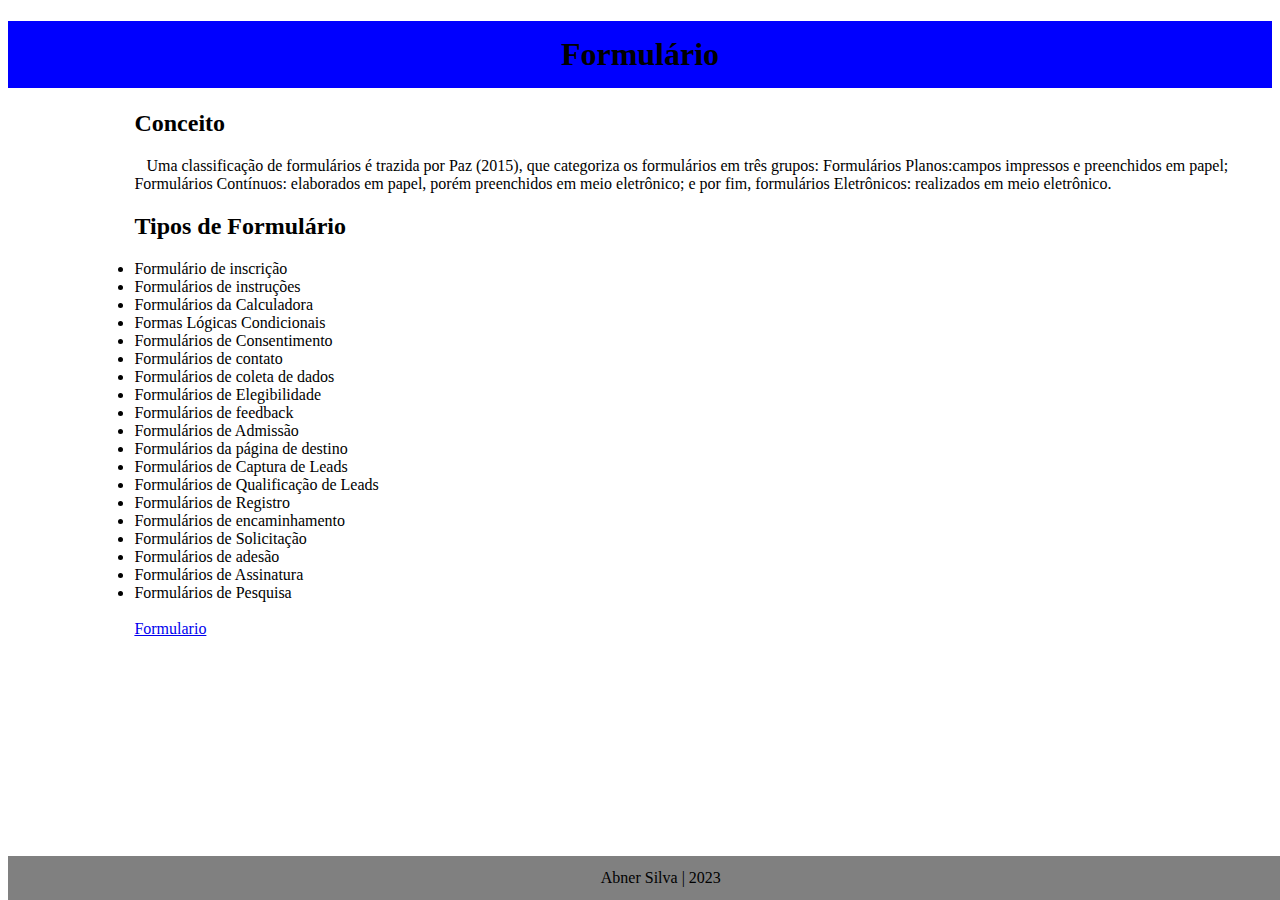
<file: index.html>
<!DOCTYPE html>
<html lang="en">

<head>
    <link rel="stylesheet" href="style.css">
    <meta charset="UTF-8">
    <meta name="viewport" content="width=device-width, initial-scale=1.0">
    <title>Formulário</title>
</head>

<body>
    <div class="container">
        <header class="header">
            <h1 class="Titulo">Formulário</h1>
        </header>




        <main class="content">

            <h2>Conceito</h2>

            <p>&nbsp;&nbsp;&nbsp;Uma classificação de formulários é trazida por Paz (2015), que categoriza os
                formulários em três grupos: Formulários Planos:campos impressos e preenchidos em papel; Formulários
                Contínuos: elaborados em papel, porém preenchidos em meio eletrônico; e por fim, formulários
                Eletrônicos: realizados em meio eletrônico.</p>

            <h2>Tipos de Formulário</h2>

            <li>Formulário de inscrição</li>
            <li>Formulários de instruções</li>
            <li>Formulários da Calculadora</li>
            <li>Formas Lógicas Condicionais</li>
            <li>Formulários de Consentimento</li>
            <li>Formulários de contato</li>
            <li>Formulários de coleta de dados</li>
            <li>Formulários de Elegibilidade</li>
            <li> Formulários de feedback</li>
            <li>Formulários de Admissão</li>
            <li>Formulários da página de destino</li>
            <li> Formulários de Captura de Leads</li>
            <li>Formulários de Qualificação de Leads</li>
            <li> Formulários de Registro</li>
            <li>Formulários de encaminhamento</li>
            <li>Formulários de Solicitação</li>
            <li>Formulários de adesão</li>
            <li>Formulários de Assinatura</li>
            <li>Formulários de Pesquisa</li>



            <br>

            <a href="http://127.0.0.1:5500/formulario.html">Formulario</a>

        </main>

        <footer class="footer">
            Abner Silva | 2023
        </footer>


    </div>

</body>

</html>
</file>
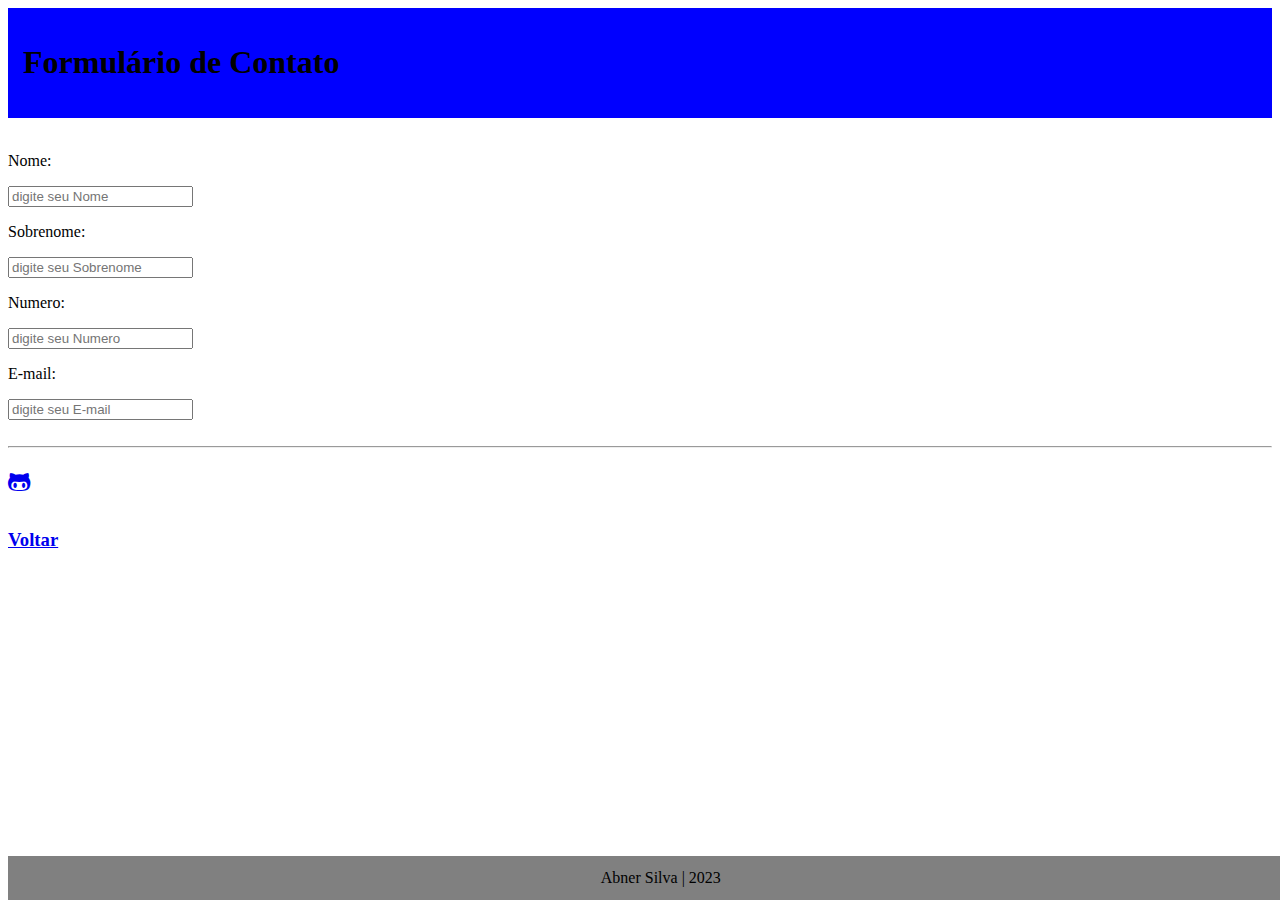
<file: formulario.html>
<!DOCTYPE html>
<html lang="pt-br">

<head>
    <link rel="stylesheet" href="https://cdnjs.cloudflare.com/ajax/libs/font-awesome/6.0.0/css/all.min.css">
    <link rel="stylesheet" href="formstyle.css">
    <meta charset="UTF-8">
    <meta name="viewport" content="width=device-width, initial-scale=1.0">
    <title>Documento</title>
</head>

<body>
    <header class="header">
        <h1>Formulário de Contato</h1>

    </header>

    <main class="content">



        <br>
        <p>Nome:</p>
        <input type="text" name="Nome" placeholder="digite seu Nome">
        <br>
        <p>Sobrenome:</p>
        <input type="text" name="Sobrenome" placeholder="digite seu Sobrenome">
        <br>
        <p>Numero:</p>
        <input type="text" name="Numero" placeholder="digite seu Numero">
        <br>
        <p>E-mail:</p>
        <input type="text" name="E-mail" placeholder="digite seu E-mail">
        <br>

        <br> <hr> <br>

        <a href="https://github.com/"><i class="fa-brands fa-github-alt fa-xl"></i></a><br> <br>
        <a href="http://127.0.0.1:5500/"><h3>Voltar</h3></a>
    </main>
    <footer class="rodape">
        Abner Silva | 2023
    </footer>

</body>

</html>
</file>
<file: style.css>
.header{
    text-align: center;
   
}
.Titulo{
    background-color: blue;
    padding: 15px;
    
}
.content{
    padding-left: 10%;
    padding-bottom: 10%;
}
.footer{
    text-align: center;
    background-color: gray;
    width: 100%;
    padding: 1%;
    bottom: 0;
    position: fixed;
}
</file>
<file: formstyle.css>
.header{
    background-color: blue;
    padding: 15px;
}
.social{
    
    text-align:right ;
}
.rodape{
    text-align: center;
    background-color: gray;
    width: 100%;
    padding: 1%;
    bottom: 0;
    position: fixed;
}
</file>
